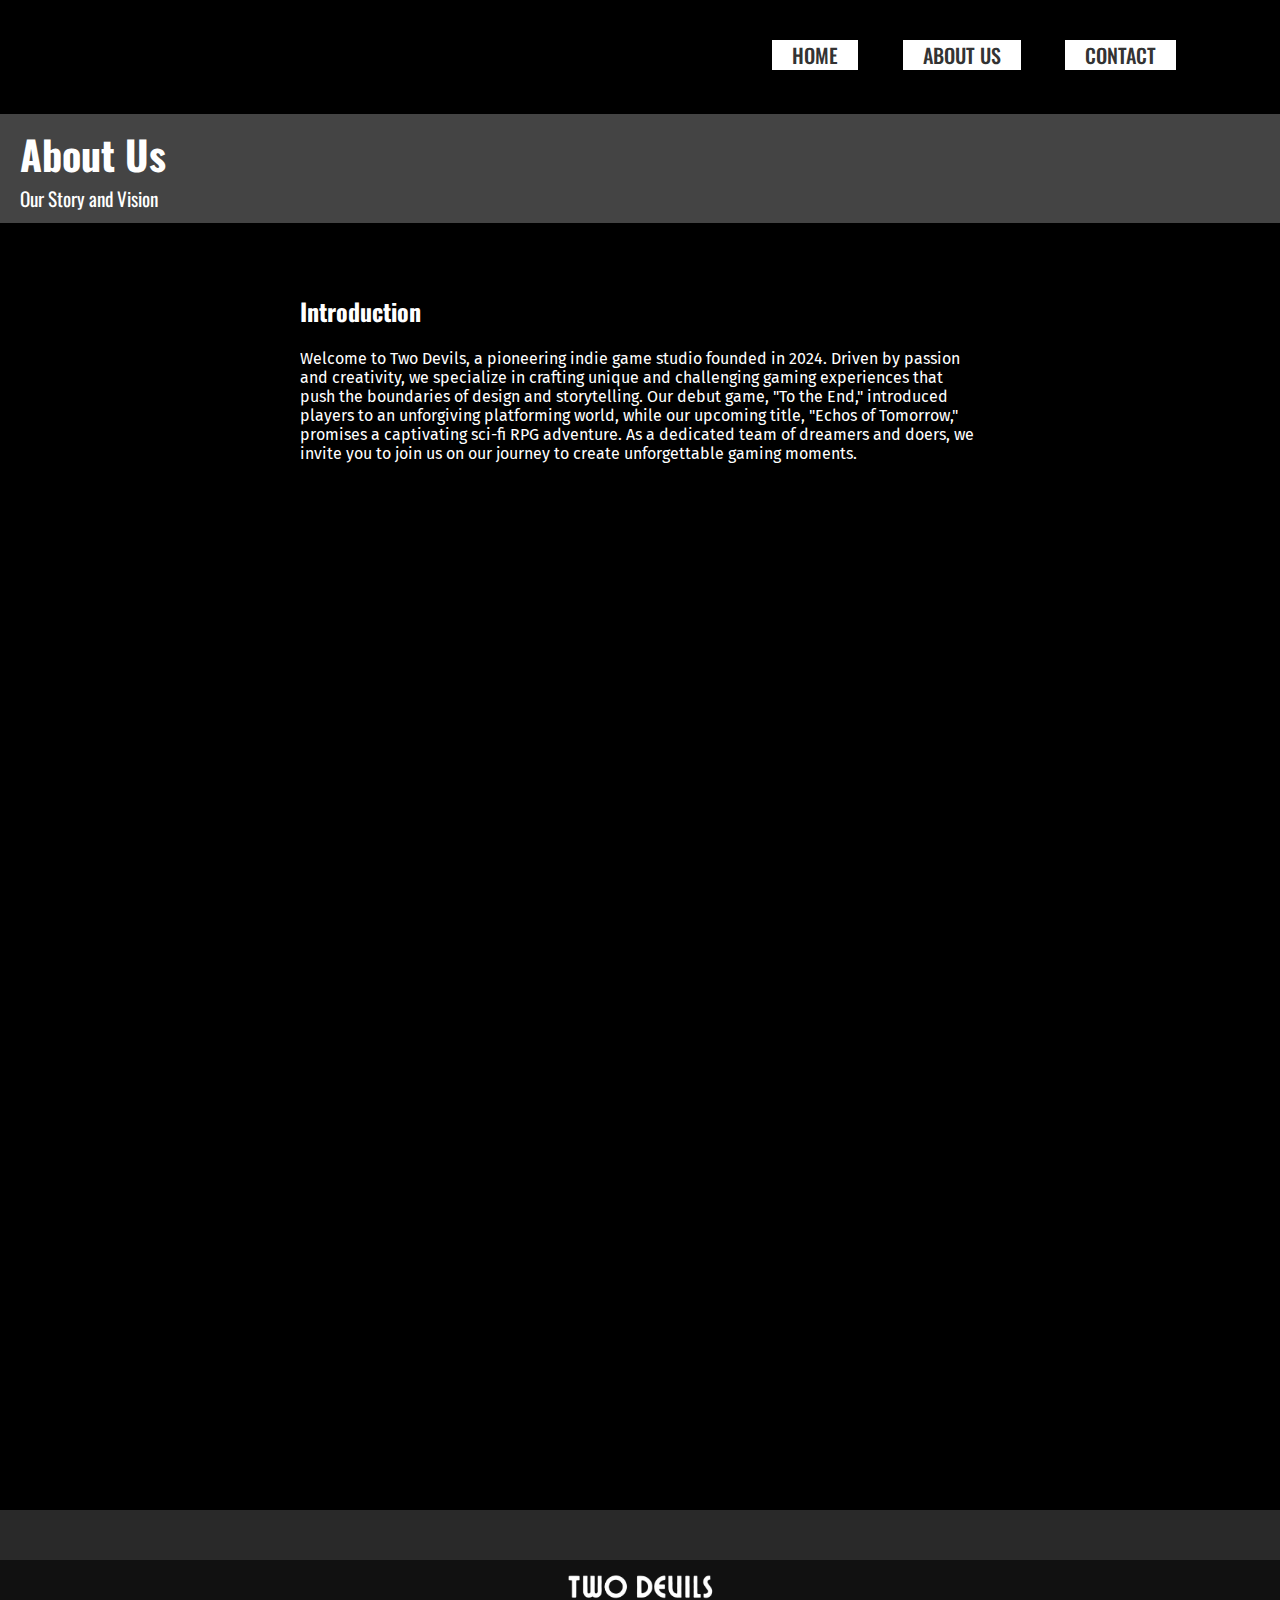
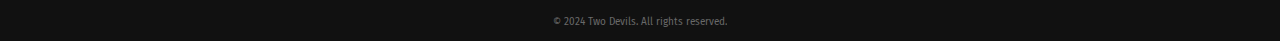
<file: about.html>
<!DOCTYPE html>
<html lang="en">

<head>
    <meta charset="UTF-8">
    <meta name="viewport" content="width=device-width, initial-scale=1.0">
    <link rel="preconnect" href="https://fonts.googleapis.com">
    <link rel="preconnect" href="https://fonts.gstatic.com" crossorigin>
    <link
        href="https://fonts.googleapis.com/css2?family=Fira+Sans:ital,wght@0,100;0,200;0,300;0,400;0,500;0,600;0,700;0,800;0,900;1,100;1,200;1,300;1,400;1,500;1,600;1,700;1,800;1,900&family=Oswald:wght@200..700&display=swap"
        rel="stylesheet">
    <link rel="stylesheet" href="https://cdnjs.cloudflare.com/ajax/libs/font-awesome/6.5.2/css/all.min.css"
        integrity="sha512-SnH5WK+bZxgPHs44uWIX+LLJAJ9/2PkPKZ5QiAj6Ta86w+fsb2TkcmfRyVX3pBnMFcV7oQPJkl9QevSCWr3W6A=="
        crossorigin="anonymous" referrerpolicy="no-referrer" />
    <title>About Us - Two Devils</title>
    <link rel="stylesheet" href="about.css">
    <link rel="stylesheet" href="responsive.css">
</head>

<body>
    <div class="navbar">
        <ul>
            <li><a href="index.html">Home</a></li>
            <li><a href="about.html">About Us</a></li>
            <li><a href="contact.html">Contact</a></li>
        </ul>
    </div>
    <header>
        <h1>About Us</h1>
        <p>Our Story and Vision</p>
    </header>

    <section class="intro">
        <h2>Introduction</h2>
        <p>Welcome to Two Devils, a pioneering indie game studio founded in 2024. Driven by passion and creativity, we
            specialize in crafting unique and challenging gaming experiences that push the boundaries of design and
            storytelling. Our debut game, "To the End," introduced players to an unforgiving platforming world, while
            our upcoming title, "Echos of Tomorrow," promises a captivating sci-fi RPG adventure. As a dedicated team of
            dreamers and doers, we invite you to join us on our journey to create unforgettable gaming moments.</p>
    </section>

    <section class="team animate">
        <h2>Team</h2>
        <p>At Two Devils, our team may be small, but our passion and creativity are boundless. Founded by two dedicated
            game enthusiasts, we bring diverse skills and a shared vision to every project. Together, we combine our
            expertise in game design, programming, and storytelling to create unique and immersive experiences. Though
            we are just two members strong, our commitment to quality and innovation drives us to push the limits of
            indie game development. Join us on our journey as we continue to grow and craft unforgettable gaming
            adventures.</p>
    </section>

    <section class="founders animate">
        <h2>Founders</h2>
        <div class="images">

            <div class="admin1">
                <div class="imgg"></div>
                <h4>BANDIT</h4>
                <p>Game Programmer</p>
            </div>

            <div class="admin2">
                <div class="imgg2"></div>
                <h4>BROKKEN</h4>
                <p>Game Designer</p>
            </div>

        </div>
    </section>

    <section id="join-us" class="animate">
        <h1>Join Our Team at Two Devils</h1>
        <p><strong>Who We Are:</strong> At <strong>Two Devils</strong>, we create unique and challenging gaming
            experiences. Our latest project, <em>Echos of Tomorrow</em>, highlights our commitment to innovation and
            quality.</p>
        <br>
        <p><strong>Why Join Us:</strong> Work on innovative projects where your ideas matter, collaborate with a
            passionate team, and grow your career with us. Please note, as a new studio with no budget, these positions
            are unpaid at the moment.</p>
        <br>
        <p><strong>Current Openings:</strong> We are open to any role that can contribute to our team, including Pixel
            Artists, Game Developers (Godot), and Story Writers. If you have a skill set that you believe would be a
            valuable addition, we’d love to hear from you.</p>
        <br>
        <p><strong>How to Apply:</strong> Send your resume, portfolio, and cover letter to <a
                href=mailto:0twodevils0@gmail.com>0twodevils0@gmail.com</a>. We look forward to hearing from you!</p>
    </section>


    <div class="social">
        <div class="yt">
            <a href="https://youtube.com/@twodevils_0?si=Me3A5BbUamK-nPKr"><i class="fa-brands fa-youtube"></i></a>
        </div>
        <div class="itch">
            <a href="https://two-devils.itch.io/"><i class="fa-brands fa-itch-io"></i></a>
        </div>
    </div>
    <div class="m-footer">
        <img src="Assests/logo.png" alt="logo-img">
    </div>
    <footer>
        <p>© 2024 Two Devils. All rights reserved.</p4>
    </footer>

<script src="about-script.js"></script>
</body>

</html>
</file>
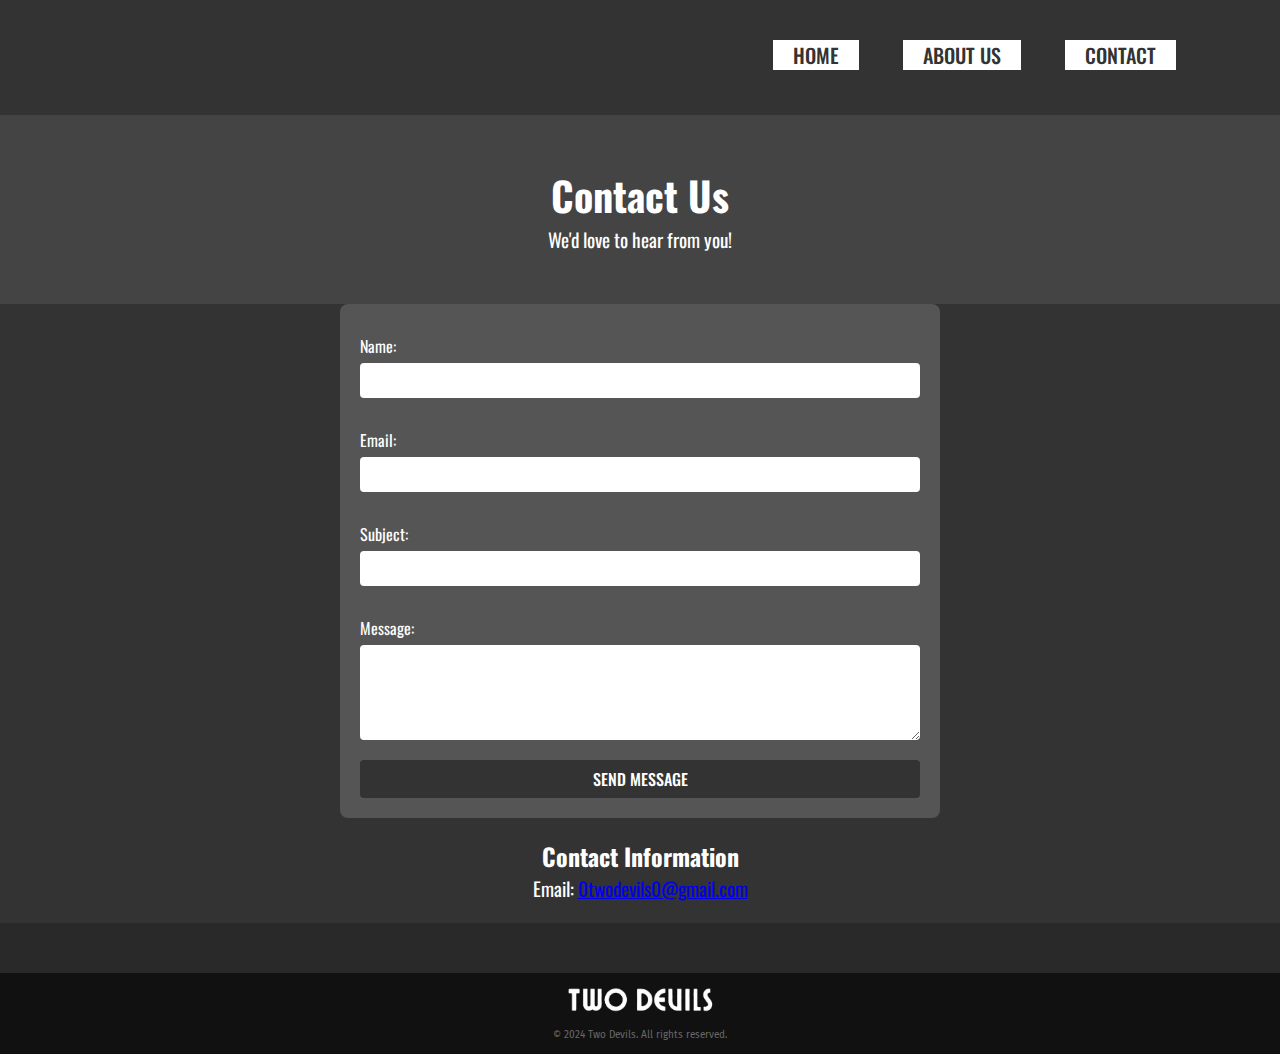
<file: contact.html>
<!DOCTYPE html>
<html lang="en">
<head>
    <meta charset="UTF-8">
    <meta name="viewport" content="width=device-width, initial-scale=1.0">
    <link
        href="https://fonts.googleapis.com/css2?family=Fira+Sans:ital,wght@0,100;0,200;0,300;0,400;0,500;0,600;0,700;0,800;0,900;1,100;1,200;1,300;1,400;1,500;1,600;1,700;1,800;1,900&family=Oswald:wght@200..700&display=swap"
        rel="stylesheet">
    <link rel="stylesheet" href="https://cdnjs.cloudflare.com/ajax/libs/font-awesome/6.5.2/css/all.min.css"
        integrity="sha512-SnH5WK+bZxgPHs44uWIX+LLJAJ9/2PkPKZ5QiAj6Ta86w+fsb2TkcmfRyVX3pBnMFcV7oQPJkl9QevSCWr3W6A=="
        crossorigin="anonymous" referrerpolicy="no-referrer" />
    <title>Contact Us - Two Devils</title>
    <link rel="stylesheet" href="contact.css">
    <link rel="stylesheet" href="responsive.css">
</head>
<body>
    <div class="navbar">
        <ul>
            <li><a href="index.html">Home</a></li>
            <li><a href="about.html">About Us</a></li>
            <li><a href="contact.html">Contact</a></li>
        </ul>
    </div>
    <header>
        <h1>Contact Us</h1>
        <p>We'd love to hear from you!</p>
    </header>
    <section class="contact-form">
        <form action="submit_form.php" method="post">
            <label for="name">Name:</label>
            <input type="text" id="name" name="name" required>
            <label for="email">Email:</label>
            <input type="email" id="email" name="email" required>
            <label for="subject">Subject:</label>
            <input type="text" id="subject" name="subject" required>
            <label for="message">Message:</label>
            <textarea id="message" name="message" rows="5" required></textarea>
            <button type="submit">Send Message</button>
        </form>
    </section>
    <section class="contact-info">
        <h2>Contact Information</h2>
        <p>Email: <a href="mailto:0twodevils0@gmail.com">0twodevils0@gmail.com</a></p>
    </section>
    <div class="social">
        <div class="yt">
            <a href="https://youtube.com/@twodevils_0?si=Me3A5BbUamK-nPKr"><i class="fa-brands fa-youtube"></i></a>
        </div>
        <div class="itch">
            <a href="https://two-devils.itch.io/"><i class="fa-brands fa-itch-io"></i></a>
        </div>
    </div>
    <div class="m-footer">
        <img src="Assests/logo.png" alt="logo-img">
    </div>
    <footer>
        <p>© 2024 Two Devils. All rights reserved.</p4>
    </footer>
</body>
</html>
</file>
<file: about.css>
* {
    margin: 0px;
    padding: 0px;
    box-sizing: border-box;
    font-family: sans-serif;
    overflow-x: hidden;
}

body {
    background-color: black;
    color: #fff;
}

/* --------------navbar----------------- */

.navbar {
    width: 90%;
    padding: 20px;
    margin: auto;
    display: flex;
    align-items: center;
    justify-content: end;
}

.navbar ul li {
    list-style: none;
    display: inline-block;
    margin: 20px;
    overflow: hidden;
}

.navbar ul li a {
    text-decoration: none;
    text-transform: uppercase;
    background-color: #fff;
    color: #333;
    font-weight: 500;
    padding: 20px;
    font-family: "Oswald", sans-serif;
    font-size: 20px;
}

li a:hover {

    transition: 0.2s;
}

.navbar a:hover {
    background-color: #333;
    color: #fff;
}

/* ------------header--------------- */
header {
    text-align: start;
    padding: 10px 20px;
    background-color: #444;
}

header h1 {
    margin: 0px;
    font-size: 2.5em;
    font-family: "Oswald", sans-serif;
}

header p {
    font-size: 1.2em;
    font-family: "Oswald", sans-serif;
}


/* ------------------section------------- */
.intro {
    margin: 50px 300px;
}

.intro h2 {
    font-family: "Oswald", sans-serif;
    margin: 20px 0px;
}

.intro p {
    font-family: "Fira Sans", sans-serif;
}

/* *****Team****** */
.team {
    margin: 50px 300px;
}

.team h2 {
    margin: 20px 0px;
    font-family: "Oswald", sans-serif;
}

.team p {
    font-family: "Fira Sans", sans-serif;
}

/* ****Founder***** */
.founders {
    margin: 0px 280px;
}

.founders h2 {
    font-family: "Oswald", sans-serif;
    margin: 20px 0px;
}

.imgg {

    background: url(Assests/black-bandit.jpeg);
    background-size: cover;
    height: 120px;
    width: 120px;
    border-radius: 50%;
    margin-bottom: 10px;
}

.imgg2 {

    background: url(Assests/brokken.jpg);
    background-size: cover;
    height: 120px;
    width: 120px;
    border-radius: 50%;
    margin-bottom: 10px;
}

.images {
    display: flex;
    align-items: center;
    padding: 15px;
    background: #333;
    padding: 15px;
    justify-content: center;
}

.admin1 {
    margin: 20px;
    text-align: center;
    display: flex;
    flex-direction: column;
    justify-content: center;
}

.admin1 h4 {
    margin-bottom: 3px;
}

.admin1 p {
    font-size: 11px;
}

.admin2 {
    margin: 20px;
    text-align: center;
}

.admin2 h4 {
    margin-bottom: 3px;
}

.admin2 p {
    font-size: 11px;
}

/* ------------------Join US----------------- */

#join-us {
    background-color: #333;
    color: #fff;
    padding: 40px 100px;
    margin: 50px;
}

#join-us h1 {
    font-family: "Oswald", sans-serif;
    font-size: 35px;
    margin-bottom: 10px;
}

#join-us p {
    font-family: "Fira Sans", sans-serif;
}

/* ------------------footer------------------ */

.social {
    display: flex;
    align-items: center;
    justify-content: center;
    gap: 10px;
    background-color: #292929;
    height: 50px;
}

.social a {
    text-decoration: none;
}

.yt i {
    color: #FFF;
    font-size: 30px;
}

.itch i {
    color: #FFF;
    font-size: 29px;
}

.social i:hover {
    color: #bebebe;
}

.m-footer {
    background-color: #111111;
    display: flex;
    justify-content: center;
    align-items: center;
}

.m-footer img {
    width: 150px;
}

footer {
    height: 25px;
    background-color: #111111;
    display: flex;
    justify-content: center;
    color: #696969;
}

footer p {
    font-family: "Fira Sans", sans-serif;
    font-size: 10px;
}

/* Animation On Scroll */
.animate {
    opacity: 0;
    transform: translateY(50px);
    transition: all 1.5s ease-in-out; /* increased duration to 1.5 seconds */
  }
  
  .animate.show {
    opacity: 1;
    transform: translateY(0);
  }
</file>
<file: responsive.css>
@media only screen and (max-width: 400px) {

    .navbar {
        width: 90%;
        padding: 15px;
        margin: auto;
        display: flex;
        align-items: center;
        justify-content: center;
    }

    .navbar ul li {
        list-style: none;
        display: inline-block;
        margin: 5px;
        overflow: hidden;
    }

    .navbar ul li a {
        text-decoration: none;
        text-transform: uppercase;
        background-color: #fff;
        color: #333;
        font-weight: 500;
        padding: 5px 10px;
        font-family: "Oswald", sans-serif;
        font-size: 15px;
    }

    .content img {
        height: auto;
        width: 250px;
    }

    .mute-button {
        position: absolute;
        bottom: 10px;
        left: 10px;
        background-color: #fff;
        color: #333;
        border: none;
        padding: 5px 20px;
        font-size: 15px;
        cursor: pointer;
        z-index: 1;
        font-family: "Oswald", sans-serif;
        font-weight: 500;
        transition: 0.2s;
        text-transform: uppercase;
    }

    .banner .tip {
        position: absolute;
        bottom: 40px;
        color: #fffbfb;
        border: none;
        font-size: 15px;
        z-index: 1;
        font-family: "Oswald", sans-serif;
        margin: 0 0 5px 10px;

    }

    .main {
        background-color: black;
        color: #fff;
        padding: 30px 20px;
    }

    .featured-games {
        display: flex;
        justify-content: center;
        flex-wrap: wrap;
        overflow: hidden;
    }

    .game {
        margin-right: 0px;
    }

    #join-us {
        padding: 20px 30px;
        margin: 20px;
    }

    .game .img {
        width: auto;
    }
    /* ----------------------------------------------- */
    .intro, .team{
        margin: 30px 40px;
    }
    .founders{
        margin: 30px 30px;
    }
    /* .admin1, .admin2{
        margin: 10px;
    } */
    .admin1 h4{
        font-size: 14px;
    }
    .admin2 h4{
        font-size: 14px;
    }
    .imgg{
        height: 85px;
        width: 85px;
    }
    .imgg2{
        height: 85px;
        width: 85px;
    }
    .images{
        justify-content: center;
    }
}

@media only screen and (max-width: 380px) {
    .navbar ul li {
        margin: 3px;
    }

    .game,
    .game1 {
        width: 302px;
    }

    .game .img {
        width: 260px;
        height: 260px;
    }

    .game1 .img2 {
        width: 260px;
        height: 260px;
    }
    .about-us{
        padding: 20px;
    }
    .about-us p{
        margin-top: 20px;
    }
    #join-us{
        margin: 20px;
    }
    /* ----------------------------------------------- */
    .intro, .team{
        margin: 30px 40px;
    }
    .founders{
        margin: 30px 30px;
    }
    /* .admin1, .admin2{
        margin: 10px;
    } */
    .admin1 h4{
        font-size: 14px;
    }
    .admin2 h4{
        font-size: 14px;
    }
    .imgg{
        height: 85px;
        width: 85px;
    }
    .imgg2{
        height: 85px;
        width: 85px;
    }
    .images{
        justify-content: center;
    }
}

@media only screen and (min-width: 401px) and (max-width: 499px) {
    .navbar ul li {
        margin: 2px;
    }

    .navbar ul li a {
        padding: 8px 10px;
        font-size: 17px;
    }

    .featured-games {
        display: flex;
        justify-content: center;
        flex-wrap: wrap;
        overflow: hidden;
    }

    .main {
        background-color: black;
        color: #fff;
        padding: 30px 20px;
    }

    .game,
    .game1 {
        width: 350px;
        margin-right: 0px;
    }

    .game .img {
        width: 305px;
        height: 305px;
    }

    .game1 .img2 {
        width: 305px;
        height: 305px;
    }

    #join-us {
        padding: 20px 30px;
        margin: 30px;
    }
    .about-us{
        padding: 20px 40px;
    }
    .about-us p{
        margin-top: 20px;
    }
    /* ----------------------------------------------- */
    .intro, .team{
        margin: 30px 40px;
    }
    .founders{
        margin: 30px 30px;
    }
    /* .admin1, .admin2{
        margin: 10px;
    } */
    .admin1 h4{
        font-size: 14px;
    }
    .admin2 h4{
        font-size: 14px;
    }
    .imgg{
        height: 85px;
        width: 85px;
    }
    .imgg2{
        height: 85px;
        width: 85px;
    }
    .images{
        justify-content: center;
    }
}

@media only screen and (min-width: 500px) and (max-width: 599px) {
    .navbar ul li {
        margin: 5px;
    }

    .navbar {
        width: 90%;
        padding: 15px;
        margin: auto;
        display: flex;
        align-items: center;
        justify-content: center;
    }

    .navbar ul li a {
        padding: 8px 10px;
        font-size: 17px;
    }

    .featured-games {
        display: flex;
        justify-content: center;
        flex-wrap: wrap;
        overflow: hidden;
    }

    .main {
        background-color: black;
        color: #fff;
        padding: 30px 20px;
    }

    .game,
    .game1 {
        width: 460px;
        margin-right: 0px;
    }

    .game .img {
        width: 415px;
        height: 415px;
    }

    .game1 .img2 {
        width: 415px;
        height: 414px;
    }
    #join-us {
        padding: 20px 30px;
        margin: 40px;
    }
    .about-us{
        padding: 20px 40px;
    }
    .about-us p{
        margin-top: 20px;
    }
    /* ----------------------------------------------- */
    .intro, .team{
        margin: 30px 40px;
    }
    .founders{
        margin: 30px 30px;
    }
    /* .admin1, .admin2{
        margin: 10px;
    } */
    .admin1 h4{
        font-size: 14px;
    }
    .admin2 h4{
        font-size: 14px;
    }
    .imgg{
        height: 85px;
        width: 85px;
    }
    .imgg2{
        height: 85px;
        width: 85px;
    }
    .images{
        justify-content: center;
    }
}

@media only screen and (min-width: 600px) and (max-width: 899px) {
     .navbar ul li {
        margin: 8px;
    }

    .navbar {
        width: 90%;
        padding: 15px;
        margin: auto;
        display: flex;
        align-items: center;
        justify-content: center;
    }

    .navbar ul li a {
        padding: 8px 10px;
        font-size: 19px;
    }
    .main {
        background-color: black;
        color: #fff;
        padding: 30px 25px;
    }
    .about-us{
        padding: 20px 40px;
    }
    .about-us p{
        margin-top: 20px;
    }
    .game,
    .game1 {
        width: 270px;
        margin-right: px;
    }
    .game .img, 
    .game1 .img2 {
        width: 225px;
        height: 225px;
    }
    #join-us {
        padding: 20px 30px;
        margin: 40px;
    }
    .img2 h3 {
    font-size: 25px;
}
    .img h3 {
    font-size: 25px;
}
/* ----------------------------------------------- */
.intro, .team{
    margin: 30px 40px;
}
.founders{
    margin: 30px 30px;
}
/* .admin1, .admin2{
    margin: 10px;
} */
.admin1 h4{
    font-size: 14px;
}
.admin2 h4{
    font-size: 14px;
}
.imgg{
    height: 85px;
    width: 85px;
}
.imgg2{
    height: 85px;
    width: 85px;
}
.images{
    justify-content: center;
}
}

@media only screen and (min-width: 900px) and (max-width: 1000px){
    /* ----------------------------------------------- */
    .intro, .team{
        margin: 30px 100px;
    }
    .founders{
        margin: 30px 100px;
    }
    /* .admin1, .admin2{
        margin: 10px;
    } */
    .admin1 h4{
        font-size: 14px;
    }
    .admin2 h4{
        font-size: 14px;
    }
    .imgg{
        height: 85px;
        width: 85px;
    }
    .imgg2{
        height: 85px;
        width: 85px;
    }
    .images{
        justify-content: center;
    }
}
</file>
<file: contact.css>
* {
    margin: 0px;
    padding: 0px;
    box-sizing: border-box;
    overflow-x: hidden;
}

body {
    font-family: "Oswald", sans-serif;
    background-color: #333;
    color: #fff;
    margin: 0;
    padding: 0;
}

/* --------------navbar----------------- */

.navbar {
    width: 90%;
    padding: 20px;
    margin: auto;
    display: flex;
    align-items: center;
    justify-content: end;
}

.navbar ul li {
    list-style: none;
    display: inline-block;
    margin: 20px;
    overflow: hidden;
}

.navbar ul li a {
    text-decoration: none;
    text-transform: uppercase;
    background-color: #fff;
    color: #333;
    font-weight: 500;
    padding: 20px;
    font-family: "Oswald", sans-serif;
    font-size: 20px;
}

li a:hover {

    transition: 0.2s;
}

.navbar a:hover {
    background-color: #333;
    color: #fff;
}

header {
    text-align: center;
    padding: 50px 0;
    background-color: #444;
}

h1 {
    margin: 0;
    font-size: 2.5em;
}

p {
    font-size: 1.2em;
}

.contact-form {
    padding: 20px;
    max-width: 600px;
    margin: 0 auto;
    background-color: #555;
    border-radius: 8px;
}

form {
    display: flex;
    flex-direction: column;
}

label {
    margin: 10px 0 5px;
}

input,
textarea {
    padding: 10px;
    margin-bottom: 20px;
    border: none;
    border-radius: 4px;
}

button {
    background-color: #333;
    color: #fff;
    border: none;
    padding: 7px 25px;
    font-size: 16px;
    cursor: pointer;
    font-family: "Oswald", sans-serif;
    font-weight: 500;
    transition: 0.2s;
    text-transform: uppercase;
    border-radius: 4px;
}

button:hover {
    background-color: #fff;
    color: #333;
}

.contact-info {
    text-align: center;
    padding: 20px;
}

/* ------------------footer------------------ */

.social {
    display: flex;
    align-items: center;
    justify-content: center;
    gap: 10px;
    background-color: #292929;
    height: 50px;
}

.social a {
    text-decoration: none;
}

.yt i {
    color: #FFF;
    font-size: 30px;
}

.itch i {
    color: #FFF;
    font-size: 29px;
}

.social i:hover {
    color: #bebebe;
}

.m-footer {
    background-color: #111111;
    display: flex;
    justify-content: center;
    align-items: center;
}

.m-footer img {
    width: 150px;
}

footer {
    height: 25px;
    background-color: #111111;
    display: flex;
    justify-content: center;
    color: #696969;
}

footer p {
    font-family: "Fira Sans", sans-serif;
    font-size: 10px;
}
</file>
